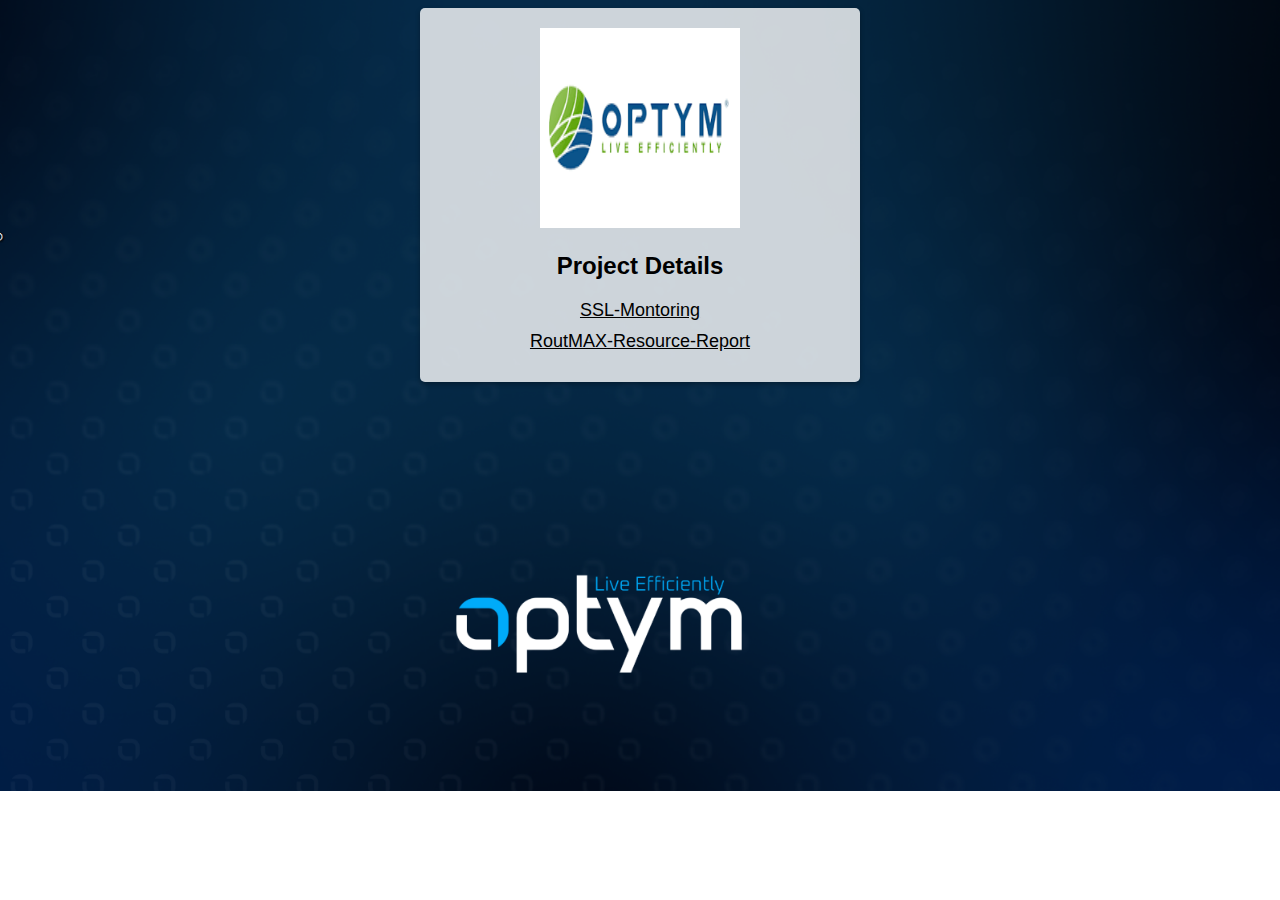
<file: deploy/login2.html>
<!DOCTYPE html>
<html>
<head>
  <title>Project Details</title>
  <style>
    body {
      background-image: url('optym.png');
      background-size: cover;
      background-repeat: no-repeat;
      font-family: Arial, sans-serif;
    }

    .container {
      max-width: 400px;
      margin: 0 auto;
      padding: 20px;
      background-color: rgba(255, 255, 255, 0.8);
      border-radius: 5px;
      box-shadow: 0 2px 5px rgba(0, 0, 0, 0.3);
    }

    .logo {
      text-align: center;
      margin-bottom: 20px;
    }

    .logo img {
      width: 200px;
      height: 200px;
    }

    h2 {
      text-align: center;
      margin-bottom: 20px;
    }

    label {
      display: block;
      margin-bottom: 5px;
    }

    .project-link {
      display: block;
      text-align: center;
      margin-bottom: 10px;
      font-size: 18px;
      text-decoration: underline;
      color: #000;
    }

    .project-link:hover {
      color: #666;
    }
  </style>
</head>
<body>
  <div class="container">
    <div class="logo">
      <img src="logo.png" alt="logo">
    </div>

    <h2>Project Details</h2>

    <a href="https://ssl-monitoring.optym.it/" class="project-link">SSL-Montoring</a>
    <a href="index.html" class="project-link">RoutMAX-Resource-Report</a>
  </div>
</body>
</html>
</file>
